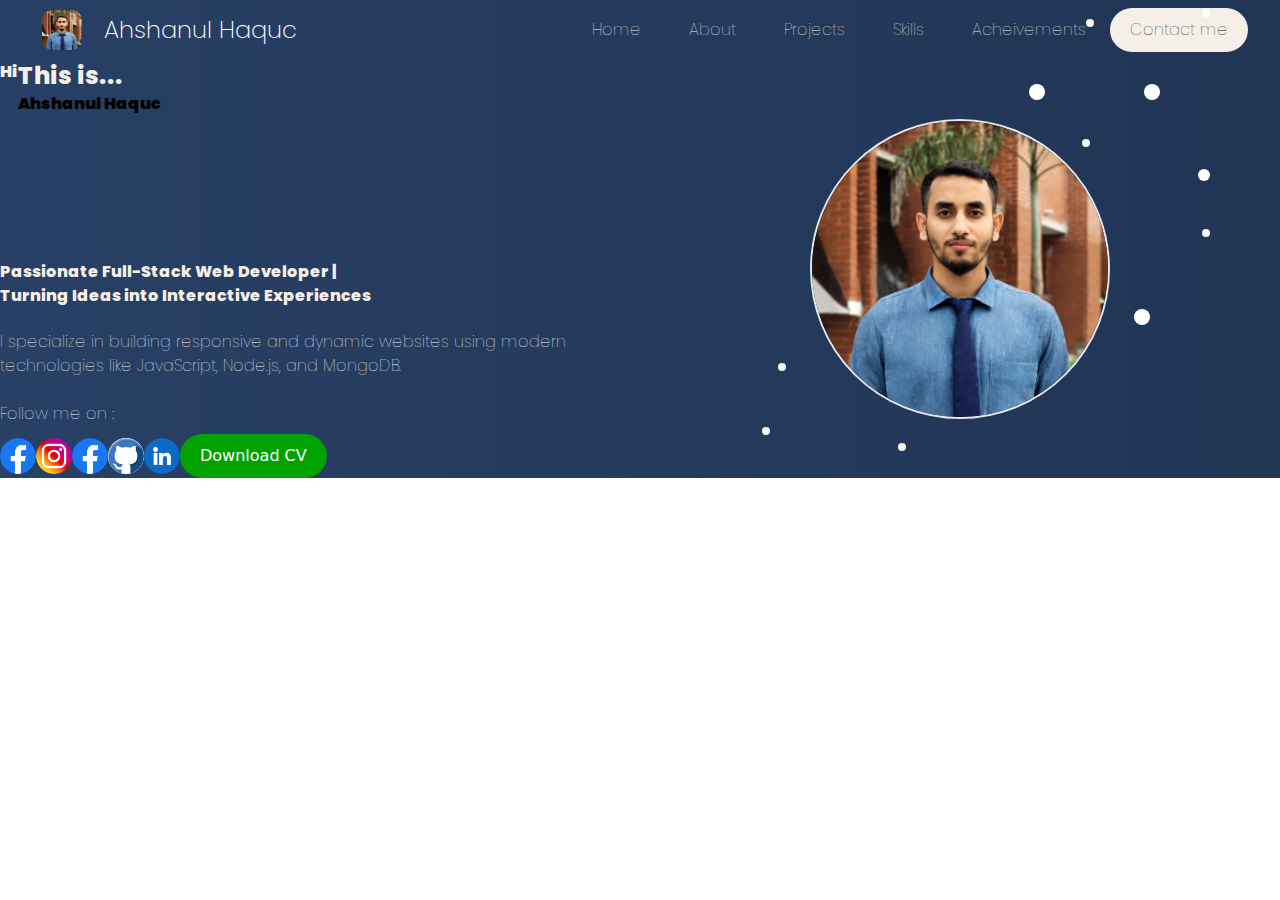
<file: mainPage.html>
<!DOCTYPE html>
<html lang="en">
  <head>
    <meta charset="UTF-8" />
    <meta name="viewport" content="width=device-width, initial-scale=1.0" />
    <title>Ahshanul Haquc</title>
    <link rel="icon" type="image/png" href="Title Pic.png" />
    <link href="/output.css" rel="stylesheet" />
    <link rel="stylesheet" href="/mainPage.css" />
    <!-- google font  -->
    <link
      href="https://fonts.googleapis.com/css2?family=Poppins:wght@400;600&display=swap"
      rel="stylesheet"
    />
  </head>
  <body>
    <div
      class="h-[100vh] w-[100vw] flex flex-col bg-gradient-to-r from-[#284065] to-[#213555]"
    >
      <div class="h-[70px] w-full center">
        <div class="h-[60px] w-[95%] bg-[#213A59] rounded-3xl flex">
          <div class="h-full w-1/4 flex">
            <div class="h-full w-[60px] overflow-hidden center">
              <img
                class="h-[40px] w-[40px] rounded-[10px]"
                src="/MyImage.jpg"
                alt=""
              />
            </div>
            <div
              class="h-full w-fit center ml-3 text-white text-2xl poppins-extralight"
            >
              Ahshanul Haquc
            </div>
          </div>
          <div
            class="h-full text-[#F5EFE7] w-3/4 flex justify-end items-center poppins-thin"
          >
            <div class="h-full w-fit px-6 center linkHover">Home</div>
            <div class="h-full w-fit px-6 center linkHover">About</div>
            <div class="h-full w-fit px-6 center linkHover">Projects</div>
            <div class="h-full w-fit px-6 center linkHover">Skills</div>
            <div class="h-full w-fit px-6 center linkHover">Acheivements</div>
            <div class="buttons poppins-thin">Contact me</div>
            <!-- etate education dewa jete pare -->
          </div>
        </div>
      </div>
      <div class="grow-[1] w-full">
        <div class="h-full w-full flex justify-center items-center">
          <!-- name part -->
          <div class="h-full w-1/2 flex flex-col justify-center">
            <!-- name text part -->
            <div class="w-full flex flex-col items-center">
              <div
                class="w-full h-3/4 pl-10 flex flex-col items-end justify-end"
              >
                <!-- <div class="w-full h-[200px] bg-gray-500 flex"> -->
                <div class="w-full h-[200px] relative flex">
                  <div
                    class="h-full w-[180px] text-[#F5EFE7] text-[150px] poppins-black relative bottom-0 left-0"
                  >
                    Hi
                  </div>
                  <div class="h-full grow pt-[77px]">
                    <div
                      class="w-full h-fit poppins-extrabold text-2xl text-[#F5EFE7]"
                    >
                      This is...
                    </div>
                    <div
                      class="w-full h-fit poppins-black text-[50px] text-red-500"
                    >
                      Ahshanul Haquc
                    </div>
                  </div>
                </div>
                <div
                  class="w-full h-[50px] mb-5 poppins-extrabold text-3xl text-[#F5EFE7]"
                >
                  Passionate Full-Stack Web Developer |<br />Turning Ideas into
                  Interactive Experiences
                </div>
              </div>
              <div
                class="w-full h-1/4 pl-10 pt-12 poppins-thin text-white flex items-center"
              >
                I specialize in building responsive and dynamic websites using
                modern technologies like JavaScript, Node.js, and MongoDB.
              </div>
            </div>
            <!-- Follow icons -->
            <div class="h-1/5 w-full pl-10 pt-6">
              <div class="poppins-thin text-white">Follow me on :</div>
              <div class="mt-2 w-full h-11 flex gap-4 items-center">
                <div class="animateImage">
                  <img
                    class="h-9 w-9 rounded-full hoverScale"
                    src="\Social Medio Picture\facebook.png"
                    alt=""
                  />
                </div>
                <div class="animateImage">
                  <img
                    class="h-9 w-9 rounded-full hoverScale"
                    src="\Social Medio Picture\instagram.png"
                    alt=""
                  />
                </div>
                <div class="animateImage">
                  <img
                    class="h-9 w-9 rounded-full hoverScale"
                    src="\Social Medio Picture\facebook.png"
                    alt=""
                  />
                </div>
                <div
                  class="h-9 w-9 bg-white overflow-hidden rounded-full animateImage"
                >
                  <img
                    class="h-9 w-9 rounded-full hoverScale"
                    src="\Social Medio Picture\github.png"
                    alt=""
                  />
                </div>
                <div class="animateImage">
                  <img
                    class="h-9 w-9 rounded-full hoverScale"
                    src="\Social Medio Picture\linkedin.png"
                    alt=""
                  />
                </div>
                <div
                  class="buttons hoverScale"
                  style="background-color: #00a300; color: white"
                >
                  Download CV
                </div>
              </div>
            </div>
          </div>
          <!-- picture part  -->
          <div class="h-full w-1/2 center">
            <div class="relative">
              <div>
                <img
                  class="h-[300px] w-[300px] rounded-full border-[2px]"
                  src="/MyImage.jpg"
                  alt=""
                />
              </div>
              <div
                class="dot h-2 w-2 rounded-full bg-white absolute top-5 right-5"
              ></div>
              <div
                class="dot h-2 w-2 rounded-full bg-white absolute top-[-100px] right-4"
              ></div>
              <div
                class="dot h-2 w-2 rounded-full bg-white absolute top-[-110px] right-[-100px]"
              ></div>
              <div
                class="dot h-2 w-2 rounded-full bg-white absolute top-[110px] right-[-100px]"
              ></div>
              <div
                class="dot h-3 w-3 rounded-full bg-white absolute top-[50px] right-[-100px]"
              ></div>
              <div
                class="dot h-4 w-4 rounded-full bg-white absolute top-[-35px] right-[65px]"
              ></div>
              <div
                class="dot h-4 w-4 rounded-full bg-white absolute top-[-35px] right-[-50px]"
              ></div>
              <div
                class="dot h-4 w-4 rounded-full bg-white absolute top-[190px] right-[-40px]"
              ></div>

              <div
                class="dot h-2 w-2 rounded-full bg-white absolute bottom-12 left-[-2rem]"
              ></div>
              <div
                class="dot h-2 w-2 rounded-full bg-white absolute bottom-[-2rem] left-[5.5rem]"
              ></div>
              <div
                class="dot h-4 w-4 rounded-full bg-white absolute bottom-[-5rem] left-[19rem]"
              ></div>
              <div
                class="dot h-2 w-2 rounded-full bg-white absolute bottom-[-1rem] left-[-3rem]"
              ></div>
            </div>
          </div>
        </div>
      </div>
    </div>
  </body>
</html>
</file>
<file: output.css>
*, ::before, ::after {
  --tw-border-spacing-x: 0;
  --tw-border-spacing-y: 0;
  --tw-translate-x: 0;
  --tw-translate-y: 0;
  --tw-rotate: 0;
  --tw-skew-x: 0;
  --tw-skew-y: 0;
  --tw-scale-x: 1;
  --tw-scale-y: 1;
  --tw-pan-x:  ;
  --tw-pan-y:  ;
  --tw-pinch-zoom:  ;
  --tw-scroll-snap-strictness: proximity;
  --tw-gradient-from-position:  ;
  --tw-gradient-via-position:  ;
  --tw-gradient-to-position:  ;
  --tw-ordinal:  ;
  --tw-slashed-zero:  ;
  --tw-numeric-figure:  ;
  --tw-numeric-spacing:  ;
  --tw-numeric-fraction:  ;
  --tw-ring-inset:  ;
  --tw-ring-offset-width: 0px;
  --tw-ring-offset-color: #fff;
  --tw-ring-color: rgb(59 130 246 / 0.5);
  --tw-ring-offset-shadow: 0 0 #0000;
  --tw-ring-shadow: 0 0 #0000;
  --tw-shadow: 0 0 #0000;
  --tw-shadow-colored: 0 0 #0000;
  --tw-blur:  ;
  --tw-brightness:  ;
  --tw-contrast:  ;
  --tw-grayscale:  ;
  --tw-hue-rotate:  ;
  --tw-invert:  ;
  --tw-saturate:  ;
  --tw-sepia:  ;
  --tw-drop-shadow:  ;
  --tw-backdrop-blur:  ;
  --tw-backdrop-brightness:  ;
  --tw-backdrop-contrast:  ;
  --tw-backdrop-grayscale:  ;
  --tw-backdrop-hue-rotate:  ;
  --tw-backdrop-invert:  ;
  --tw-backdrop-opacity:  ;
  --tw-backdrop-saturate:  ;
  --tw-backdrop-sepia:  ;
  --tw-contain-size:  ;
  --tw-contain-layout:  ;
  --tw-contain-paint:  ;
  --tw-contain-style:  ;
}

::backdrop {
  --tw-border-spacing-x: 0;
  --tw-border-spacing-y: 0;
  --tw-translate-x: 0;
  --tw-translate-y: 0;
  --tw-rotate: 0;
  --tw-skew-x: 0;
  --tw-skew-y: 0;
  --tw-scale-x: 1;
  --tw-scale-y: 1;
  --tw-pan-x:  ;
  --tw-pan-y:  ;
  --tw-pinch-zoom:  ;
  --tw-scroll-snap-strictness: proximity;
  --tw-gradient-from-position:  ;
  --tw-gradient-via-position:  ;
  --tw-gradient-to-position:  ;
  --tw-ordinal:  ;
  --tw-slashed-zero:  ;
  --tw-numeric-figure:  ;
  --tw-numeric-spacing:  ;
  --tw-numeric-fraction:  ;
  --tw-ring-inset:  ;
  --tw-ring-offset-width: 0px;
  --tw-ring-offset-color: #fff;
  --tw-ring-color: rgb(59 130 246 / 0.5);
  --tw-ring-offset-shadow: 0 0 #0000;
  --tw-ring-shadow: 0 0 #0000;
  --tw-shadow: 0 0 #0000;
  --tw-shadow-colored: 0 0 #0000;
  --tw-blur:  ;
  --tw-brightness:  ;
  --tw-contrast:  ;
  --tw-grayscale:  ;
  --tw-hue-rotate:  ;
  --tw-invert:  ;
  --tw-saturate:  ;
  --tw-sepia:  ;
  --tw-drop-shadow:  ;
  --tw-backdrop-blur:  ;
  --tw-backdrop-brightness:  ;
  --tw-backdrop-contrast:  ;
  --tw-backdrop-grayscale:  ;
  --tw-backdrop-hue-rotate:  ;
  --tw-backdrop-invert:  ;
  --tw-backdrop-opacity:  ;
  --tw-backdrop-saturate:  ;
  --tw-backdrop-sepia:  ;
  --tw-contain-size:  ;
  --tw-contain-layout:  ;
  --tw-contain-paint:  ;
  --tw-contain-style:  ;
}

/*
! tailwindcss v3.4.17 | MIT License | https://tailwindcss.com
*/

/*
1. Prevent padding and border from affecting element width. (https://github.com/mozdevs/cssremedy/issues/4)
2. Allow adding a border to an element by just adding a border-width. (https://github.com/tailwindcss/tailwindcss/pull/116)
*/

*,
::before,
::after {
  box-sizing: border-box;
  /* 1 */
  border-width: 0;
  /* 2 */
  border-style: solid;
  /* 2 */
  border-color: #e5e7eb;
  /* 2 */
}

::before,
::after {
  --tw-content: '';
}

/*
1. Use a consistent sensible line-height in all browsers.
2. Prevent adjustments of font size after orientation changes in iOS.
3. Use a more readable tab size.
4. Use the user's configured `sans` font-family by default.
5. Use the user's configured `sans` font-feature-settings by default.
6. Use the user's configured `sans` font-variation-settings by default.
7. Disable tap highlights on iOS
*/

html,
:host {
  line-height: 1.5;
  /* 1 */
  -webkit-text-size-adjust: 100%;
  /* 2 */
  -moz-tab-size: 4;
  /* 3 */
  -o-tab-size: 4;
     tab-size: 4;
  /* 3 */
  font-family: ui-sans-serif, system-ui, sans-serif, "Apple Color Emoji", "Segoe UI Emoji", "Segoe UI Symbol", "Noto Color Emoji";
  /* 4 */
  font-feature-settings: normal;
  /* 5 */
  font-variation-settings: normal;
  /* 6 */
  -webkit-tap-highlight-color: transparent;
  /* 7 */
}

/*
1. Remove the margin in all browsers.
2. Inherit line-height from `html` so users can set them as a class directly on the `html` element.
*/

body {
  margin: 0;
  /* 1 */
  line-height: inherit;
  /* 2 */
}

/*
1. Add the correct height in Firefox.
2. Correct the inheritance of border color in Firefox. (https://bugzilla.mozilla.org/show_bug.cgi?id=190655)
3. Ensure horizontal rules are visible by default.
*/

hr {
  height: 0;
  /* 1 */
  color: inherit;
  /* 2 */
  border-top-width: 1px;
  /* 3 */
}

/*
Add the correct text decoration in Chrome, Edge, and Safari.
*/

abbr:where([title]) {
  -webkit-text-decoration: underline dotted;
          text-decoration: underline dotted;
}

/*
Remove the default font size and weight for headings.
*/

h1,
h2,
h3,
h4,
h5,
h6 {
  font-size: inherit;
  font-weight: inherit;
}

/*
Reset links to optimize for opt-in styling instead of opt-out.
*/

a {
  color: inherit;
  text-decoration: inherit;
}

/*
Add the correct font weight in Edge and Safari.
*/

b,
strong {
  font-weight: bolder;
}

/*
1. Use the user's configured `mono` font-family by default.
2. Use the user's configured `mono` font-feature-settings by default.
3. Use the user's configured `mono` font-variation-settings by default.
4. Correct the odd `em` font sizing in all browsers.
*/

code,
kbd,
samp,
pre {
  font-family: ui-monospace, SFMono-Regular, Menlo, Monaco, Consolas, "Liberation Mono", "Courier New", monospace;
  /* 1 */
  font-feature-settings: normal;
  /* 2 */
  font-variation-settings: normal;
  /* 3 */
  font-size: 1em;
  /* 4 */
}

/*
Add the correct font size in all browsers.
*/

small {
  font-size: 80%;
}

/*
Prevent `sub` and `sup` elements from affecting the line height in all browsers.
*/

sub,
sup {
  font-size: 75%;
  line-height: 0;
  position: relative;
  vertical-align: baseline;
}

sub {
  bottom: -0.25em;
}

sup {
  top: -0.5em;
}

/*
1. Remove text indentation from table contents in Chrome and Safari. (https://bugs.chromium.org/p/chromium/issues/detail?id=999088, https://bugs.webkit.org/show_bug.cgi?id=201297)
2. Correct table border color inheritance in all Chrome and Safari. (https://bugs.chromium.org/p/chromium/issues/detail?id=935729, https://bugs.webkit.org/show_bug.cgi?id=195016)
3. Remove gaps between table borders by default.
*/

table {
  text-indent: 0;
  /* 1 */
  border-color: inherit;
  /* 2 */
  border-collapse: collapse;
  /* 3 */
}

/*
1. Change the font styles in all browsers.
2. Remove the margin in Firefox and Safari.
3. Remove default padding in all browsers.
*/

button,
input,
optgroup,
select,
textarea {
  font-family: inherit;
  /* 1 */
  font-feature-settings: inherit;
  /* 1 */
  font-variation-settings: inherit;
  /* 1 */
  font-size: 100%;
  /* 1 */
  font-weight: inherit;
  /* 1 */
  line-height: inherit;
  /* 1 */
  letter-spacing: inherit;
  /* 1 */
  color: inherit;
  /* 1 */
  margin: 0;
  /* 2 */
  padding: 0;
  /* 3 */
}

/*
Remove the inheritance of text transform in Edge and Firefox.
*/

button,
select {
  text-transform: none;
}

/*
1. Correct the inability to style clickable types in iOS and Safari.
2. Remove default button styles.
*/

button,
input:where([type='button']),
input:where([type='reset']),
input:where([type='submit']) {
  -webkit-appearance: button;
  /* 1 */
  background-color: transparent;
  /* 2 */
  background-image: none;
  /* 2 */
}

/*
Use the modern Firefox focus style for all focusable elements.
*/

:-moz-focusring {
  outline: auto;
}

/*
Remove the additional `:invalid` styles in Firefox. (https://github.com/mozilla/gecko-dev/blob/2f9eacd9d3d995c937b4251a5557d95d494c9be1/layout/style/res/forms.css#L728-L737)
*/

:-moz-ui-invalid {
  box-shadow: none;
}

/*
Add the correct vertical alignment in Chrome and Firefox.
*/

progress {
  vertical-align: baseline;
}

/*
Correct the cursor style of increment and decrement buttons in Safari.
*/

::-webkit-inner-spin-button,
::-webkit-outer-spin-button {
  height: auto;
}

/*
1. Correct the odd appearance in Chrome and Safari.
2. Correct the outline style in Safari.
*/

[type='search'] {
  -webkit-appearance: textfield;
  /* 1 */
  outline-offset: -2px;
  /* 2 */
}

/*
Remove the inner padding in Chrome and Safari on macOS.
*/

::-webkit-search-decoration {
  -webkit-appearance: none;
}

/*
1. Correct the inability to style clickable types in iOS and Safari.
2. Change font properties to `inherit` in Safari.
*/

::-webkit-file-upload-button {
  -webkit-appearance: button;
  /* 1 */
  font: inherit;
  /* 2 */
}

/*
Add the correct display in Chrome and Safari.
*/

summary {
  display: list-item;
}

/*
Removes the default spacing and border for appropriate elements.
*/

blockquote,
dl,
dd,
h1,
h2,
h3,
h4,
h5,
h6,
hr,
figure,
p,
pre {
  margin: 0;
}

fieldset {
  margin: 0;
  padding: 0;
}

legend {
  padding: 0;
}

ol,
ul,
menu {
  list-style: none;
  margin: 0;
  padding: 0;
}

/*
Reset default styling for dialogs.
*/

dialog {
  padding: 0;
}

/*
Prevent resizing textareas horizontally by default.
*/

textarea {
  resize: vertical;
}

/*
1. Reset the default placeholder opacity in Firefox. (https://github.com/tailwindlabs/tailwindcss/issues/3300)
2. Set the default placeholder color to the user's configured gray 400 color.
*/

input::-moz-placeholder, textarea::-moz-placeholder {
  opacity: 1;
  /* 1 */
  color: #9ca3af;
  /* 2 */
}

input::placeholder,
textarea::placeholder {
  opacity: 1;
  /* 1 */
  color: #9ca3af;
  /* 2 */
}

/*
Set the default cursor for buttons.
*/

button,
[role="button"] {
  cursor: pointer;
}

/*
Make sure disabled buttons don't get the pointer cursor.
*/

:disabled {
  cursor: default;
}

/*
1. Make replaced elements `display: block` by default. (https://github.com/mozdevs/cssremedy/issues/14)
2. Add `vertical-align: middle` to align replaced elements more sensibly by default. (https://github.com/jensimmons/cssremedy/issues/14#issuecomment-634934210)
   This can trigger a poorly considered lint error in some tools but is included by design.
*/

img,
svg,
video,
canvas,
audio,
iframe,
embed,
object {
  display: block;
  /* 1 */
  vertical-align: middle;
  /* 2 */
}

/*
Constrain images and videos to the parent width and preserve their intrinsic aspect ratio. (https://github.com/mozdevs/cssremedy/issues/14)
*/

img,
video {
  max-width: 100%;
  height: auto;
}

/* Make elements with the HTML hidden attribute stay hidden by default */

[hidden]:where(:not([hidden="until-found"])) {
  display: none;
}

.container {
  width: 100%;
}

@media (min-width: 640px) {
  .container {
    max-width: 640px;
  }
}

@media (min-width: 768px) {
  .container {
    max-width: 768px;
  }
}

@media (min-width: 1024px) {
  .container {
    max-width: 1024px;
  }
}

@media (min-width: 1280px) {
  .container {
    max-width: 1280px;
  }
}

@media (min-width: 1536px) {
  .container {
    max-width: 1536px;
  }
}

.pointer-events-none {
  pointer-events: none;
}

.fixed {
  position: fixed;
}

.absolute {
  position: absolute;
}

.relative {
  position: relative;
}

.bottom-0 {
  bottom: 0px;
}

.bottom-12 {
  bottom: 3rem;
}

.bottom-3 {
  bottom: 0.75rem;
}

.bottom-\[-1rem\] {
  bottom: -1rem;
}

.bottom-\[-2rem\] {
  bottom: -2rem;
}

.bottom-\[-5rem\] {
  bottom: -5rem;
}

.left-0 {
  left: 0px;
}

.left-\[-2rem\] {
  left: -2rem;
}

.left-\[-3rem\] {
  left: -3rem;
}

.left-\[-400px\] {
  left: -400px;
}

.left-\[19rem\] {
  left: 19rem;
}

.left-\[5\.5rem\] {
  left: 5.5rem;
}

.right-1 {
  right: 0.25rem;
}

.right-4 {
  right: 1rem;
}

.right-5 {
  right: 1.25rem;
}

.right-\[-100px\] {
  right: -100px;
}

.right-\[-40px\] {
  right: -40px;
}

.right-\[-50px\] {
  right: -50px;
}

.right-\[65px\] {
  right: 65px;
}

.top-0 {
  top: 0px;
}

.top-1 {
  top: 0.25rem;
}

.top-5 {
  top: 1.25rem;
}

.top-\[-100px\] {
  top: -100px;
}

.top-\[-110px\] {
  top: -110px;
}

.top-\[-35px\] {
  top: -35px;
}

.top-\[110px\] {
  top: 110px;
}

.top-\[190px\] {
  top: 190px;
}

.top-\[50px\] {
  top: 50px;
}

.z-10 {
  z-index: 10;
}

.z-20 {
  z-index: 20;
}

.z-40 {
  z-index: 40;
}

.z-50 {
  z-index: 50;
}

.m-3 {
  margin: 0.75rem;
}

.mx-3 {
  margin-left: 0.75rem;
  margin-right: 0.75rem;
}

.mx-auto {
  margin-left: auto;
  margin-right: auto;
}

.my-1 {
  margin-top: 0.25rem;
  margin-bottom: 0.25rem;
}

.my-3 {
  margin-top: 0.75rem;
  margin-bottom: 0.75rem;
}

.my-4 {
  margin-top: 1rem;
  margin-bottom: 1rem;
}

.mb-1 {
  margin-bottom: 0.25rem;
}

.mb-4 {
  margin-bottom: 1rem;
}

.mb-5 {
  margin-bottom: 1.25rem;
}

.mb-7 {
  margin-bottom: 1.75rem;
}

.mb-\[60px\] {
  margin-bottom: 60px;
}

.ml-1 {
  margin-left: 0.25rem;
}

.ml-3 {
  margin-left: 0.75rem;
}

.mr-2 {
  margin-right: 0.5rem;
}

.mr-3 {
  margin-right: 0.75rem;
}

.mr-4 {
  margin-right: 1rem;
}

.mr-\[6px\] {
  margin-right: 6px;
}

.mt-2 {
  margin-top: 0.5rem;
}

.mt-4 {
  margin-top: 1rem;
}

.mt-5 {
  margin-top: 1.25rem;
}

.mt-8 {
  margin-top: 2rem;
}

.mt-\[15vh\] {
  margin-top: 15vh;
}

.mt-\[80px\] {
  margin-top: 80px;
}

.mt-1 {
  margin-top: 0.25rem;
}

.flex {
  display: flex;
}

.hidden {
  display: none;
}

.h-1\/2 {
  height: 50%;
}

.h-1\/4 {
  height: 25%;
}

.h-1\/5 {
  height: 20%;
}

.h-1\/6 {
  height: 16.666667%;
}

.h-10 {
  height: 2.5rem;
}

.h-11 {
  height: 2.75rem;
}

.h-12 {
  height: 3rem;
}

.h-2 {
  height: 0.5rem;
}

.h-2\/6 {
  height: 33.333333%;
}

.h-3 {
  height: 0.75rem;
}

.h-3\/4 {
  height: 75%;
}

.h-4 {
  height: 1rem;
}

.h-4\/6 {
  height: 66.666667%;
}

.h-5\/6 {
  height: 83.333333%;
}

.h-7 {
  height: 1.75rem;
}

.h-9 {
  height: 2.25rem;
}

.h-\[100px\] {
  height: 100px;
}

.h-\[150px\] {
  height: 150px;
}

.h-\[200px\] {
  height: 200px;
}

.h-\[25\%\] {
  height: 25%;
}

.h-\[300px\] {
  height: 300px;
}

.h-\[400px\] {
  height: 400px;
}

.h-\[40px\] {
  height: 40px;
}

.h-\[50px\] {
  height: 50px;
}

.h-\[60px\] {
  height: 60px;
}

.h-\[80px\] {
  height: 80px;
}

.h-fit {
  height: -moz-fit-content;
  height: fit-content;
}

.h-full {
  height: 100%;
}

.h-screen {
  height: 100vh;
}

.max-h-fit {
  max-height: -moz-fit-content;
  max-height: fit-content;
}

.min-h-\[440px\] {
  min-height: 440px;
}

.min-h-fit {
  min-height: -moz-fit-content;
  min-height: fit-content;
}

.min-h-screen {
  min-height: 100vh;
}

.w-1\/2 {
  width: 50%;
}

.w-1\/3 {
  width: 33.333333%;
}

.w-1\/4 {
  width: 25%;
}

.w-12 {
  width: 3rem;
}

.w-2 {
  width: 0.5rem;
}

.w-2\/3 {
  width: 66.666667%;
}

.w-3 {
  width: 0.75rem;
}

.w-3\/4 {
  width: 75%;
}

.w-4 {
  width: 1rem;
}

.w-7 {
  width: 1.75rem;
}

.w-9 {
  width: 2.25rem;
}

.w-\[100\%\] {
  width: 100%;
}

.w-\[100vw\] {
  width: 100vw;
}

.w-\[150px\] {
  width: 150px;
}

.w-\[200px\] {
  width: 200px;
}

.w-\[300px\] {
  width: 300px;
}

.w-\[330px\] {
  width: 330px;
}

.w-\[365px\] {
  width: 365px;
}

.w-\[390px\] {
  width: 390px;
}

.w-\[40px\] {
  width: 40px;
}

.w-\[60px\] {
  width: 60px;
}

.w-\[700px\] {
  width: 700px;
}

.w-\[80px\] {
  width: 80px;
}

.w-\[95\%\] {
  width: 95%;
}

.w-fit {
  width: -moz-fit-content;
  width: fit-content;
}

.w-full {
  width: 100%;
}

.w-screen {
  width: 100vw;
}

.min-w-\[450px\] {
  min-width: 450px;
}

.flex-grow {
  flex-grow: 1;
}

.grow {
  flex-grow: 1;
}

.rotate-90 {
  --tw-rotate: 90deg;
  transform: translate(var(--tw-translate-x), var(--tw-translate-y)) rotate(var(--tw-rotate)) skewX(var(--tw-skew-x)) skewY(var(--tw-skew-y)) scaleX(var(--tw-scale-x)) scaleY(var(--tw-scale-y));
}

.rotate-\[270deg\] {
  --tw-rotate: 270deg;
  transform: translate(var(--tw-translate-x), var(--tw-translate-y)) rotate(var(--tw-rotate)) skewX(var(--tw-skew-x)) skewY(var(--tw-skew-y)) scaleX(var(--tw-scale-x)) scaleY(var(--tw-scale-y));
}

.scale-100 {
  --tw-scale-x: 1;
  --tw-scale-y: 1;
  transform: translate(var(--tw-translate-x), var(--tw-translate-y)) rotate(var(--tw-rotate)) skewX(var(--tw-skew-x)) skewY(var(--tw-skew-y)) scaleX(var(--tw-scale-x)) scaleY(var(--tw-scale-y));
}

.scale-75 {
  --tw-scale-x: .75;
  --tw-scale-y: .75;
  transform: translate(var(--tw-translate-x), var(--tw-translate-y)) rotate(var(--tw-rotate)) skewX(var(--tw-skew-x)) skewY(var(--tw-skew-y)) scaleX(var(--tw-scale-x)) scaleY(var(--tw-scale-y));
}

.scale-95 {
  --tw-scale-x: .95;
  --tw-scale-y: .95;
  transform: translate(var(--tw-translate-x), var(--tw-translate-y)) rotate(var(--tw-rotate)) skewX(var(--tw-skew-x)) skewY(var(--tw-skew-y)) scaleX(var(--tw-scale-x)) scaleY(var(--tw-scale-y));
}

.cursor-pointer {
  cursor: pointer;
}

.flex-col {
  flex-direction: column;
}

.flex-wrap {
  flex-wrap: wrap;
}

.items-start {
  align-items: flex-start;
}

.items-end {
  align-items: flex-end;
}

.items-center {
  align-items: center;
}

.justify-start {
  justify-content: flex-start;
}

.justify-end {
  justify-content: flex-end;
}

.justify-center {
  justify-content: center;
}

.justify-between {
  justify-content: space-between;
}

.gap-1 {
  gap: 0.25rem;
}

.gap-12 {
  gap: 3rem;
}

.gap-2 {
  gap: 0.5rem;
}

.gap-3 {
  gap: 0.75rem;
}

.gap-5 {
  gap: 1.25rem;
}

.gap-6 {
  gap: 1.5rem;
}

.gap-8 {
  gap: 2rem;
}

.gap-9 {
  gap: 2.25rem;
}

.overflow-hidden {
  overflow: hidden;
}

.overflow-x-hidden {
  overflow-x: hidden;
}

.overflow-y-scroll {
  overflow-y: scroll;
}

.rounded-2xl {
  border-radius: 1rem;
}

.rounded-3xl {
  border-radius: 1.5rem;
}

.rounded-\[10px\] {
  border-radius: 10px;
}

.rounded-\[40px\] {
  border-radius: 40px;
}

.rounded-full {
  border-radius: 9999px;
}

.rounded-lg {
  border-radius: 0.5rem;
}

.rounded-md {
  border-radius: 0.375rem;
}

.rounded-xl {
  border-radius: 0.75rem;
}

.rounded-bl-2xl {
  border-bottom-left-radius: 1rem;
}

.rounded-tl-2xl {
  border-top-left-radius: 1rem;
}

.border {
  border-width: 1px;
}

.border-\[2px\] {
  border-width: 2px;
}

.border-b {
  border-bottom-width: 1px;
}

.border-t {
  border-top-width: 1px;
}

.border-gray-500 {
  --tw-border-opacity: 1;
  border-color: rgb(107 114 128 / var(--tw-border-opacity, 1));
}

.border-green-500 {
  --tw-border-opacity: 1;
  border-color: rgb(34 197 94 / var(--tw-border-opacity, 1));
}

.border-white {
  --tw-border-opacity: 1;
  border-color: rgb(255 255 255 / var(--tw-border-opacity, 1));
}

.bg-\[\#00000071\] {
  background-color: #00000071;
}

.bg-\[\#00A300\] {
  --tw-bg-opacity: 1;
  background-color: rgb(0 163 0 / var(--tw-bg-opacity, 1));
}

.bg-\[\#112749\] {
  --tw-bg-opacity: 1;
  background-color: rgb(17 39 73 / var(--tw-bg-opacity, 1));
}

.bg-\[\#213555\] {
  --tw-bg-opacity: 1;
  background-color: rgb(33 53 85 / var(--tw-bg-opacity, 1));
}

.bg-\[\#21dd1e\] {
  --tw-bg-opacity: 1;
  background-color: rgb(33 221 30 / var(--tw-bg-opacity, 1));
}

.bg-\[\#EDFF00\] {
  --tw-bg-opacity: 1;
  background-color: rgb(237 255 0 / var(--tw-bg-opacity, 1));
}

.bg-\[\#f9eee114\] {
  background-color: #f9eee114;
}

.bg-gray-500 {
  --tw-bg-opacity: 1;
  background-color: rgb(107 114 128 / var(--tw-bg-opacity, 1));
}

.bg-gray-900 {
  --tw-bg-opacity: 1;
  background-color: rgb(17 24 39 / var(--tw-bg-opacity, 1));
}

.bg-green-600 {
  --tw-bg-opacity: 1;
  background-color: rgb(22 163 74 / var(--tw-bg-opacity, 1));
}

.bg-white {
  --tw-bg-opacity: 1;
  background-color: rgb(255 255 255 / var(--tw-bg-opacity, 1));
}

.bg-yellow-500 {
  --tw-bg-opacity: 1;
  background-color: rgb(234 179 8 / var(--tw-bg-opacity, 1));
}

.bg-gradient-to-r {
  background-image: linear-gradient(to right, var(--tw-gradient-stops));
}

.bg-none {
  background-image: none;
}

.from-\[\#284065\] {
  --tw-gradient-from: #284065 var(--tw-gradient-from-position);
  --tw-gradient-to: rgb(40 64 101 / 0) var(--tw-gradient-to-position);
  --tw-gradient-stops: var(--tw-gradient-from), var(--tw-gradient-to);
}

.to-\[\#213555\] {
  --tw-gradient-to: #213555 var(--tw-gradient-to-position);
}

.object-contain {
  -o-object-fit: contain;
     object-fit: contain;
}

.object-cover {
  -o-object-fit: cover;
     object-fit: cover;
}

.p-2 {
  padding: 0.5rem;
}

.p-3 {
  padding: 0.75rem;
}

.p-5 {
  padding: 1.25rem;
}

.p-6 {
  padding: 1.5rem;
}

.px-3 {
  padding-left: 0.75rem;
  padding-right: 0.75rem;
}

.px-4 {
  padding-left: 1rem;
  padding-right: 1rem;
}

.px-6 {
  padding-left: 1.5rem;
  padding-right: 1.5rem;
}

.py-2 {
  padding-top: 0.5rem;
  padding-bottom: 0.5rem;
}

.py-3 {
  padding-top: 0.75rem;
  padding-bottom: 0.75rem;
}

.py-6 {
  padding-top: 1.5rem;
  padding-bottom: 1.5rem;
}

.pb-8 {
  padding-bottom: 2rem;
}

.pl-3 {
  padding-left: 0.75rem;
}

.pr-3 {
  padding-right: 0.75rem;
}

.pt-1 {
  padding-top: 0.25rem;
}

.pt-10 {
  padding-top: 2.5rem;
}

.pt-6 {
  padding-top: 1.5rem;
}

.pt-\[80px\] {
  padding-top: 80px;
}

.pt-\[5vh\] {
  padding-top: 5vh;
}

.pt-\[10vh\] {
  padding-top: 10vh;
}

.text-center {
  text-align: center;
}

.text-2xl {
  font-size: 1.5rem;
  line-height: 2rem;
}

.text-4xl {
  font-size: 2.25rem;
  line-height: 2.5rem;
}

.text-5xl {
  font-size: 3rem;
  line-height: 1;
}

.text-\[10px\] {
  font-size: 10px;
}

.text-\[11px\] {
  font-size: 11px;
}

.text-\[12px\] {
  font-size: 12px;
}

.text-\[70px\] {
  font-size: 70px;
}

.text-\[8px\] {
  font-size: 8px;
}

.text-lg {
  font-size: 1.125rem;
  line-height: 1.75rem;
}

.text-sm {
  font-size: 0.875rem;
  line-height: 1.25rem;
}

.text-xl {
  font-size: 1.25rem;
  line-height: 1.75rem;
}

.font-semibold {
  font-weight: 600;
}

.text-\[\#213555\] {
  --tw-text-opacity: 1;
  color: rgb(33 53 85 / var(--tw-text-opacity, 1));
}

.text-\[\#EDFF00\] {
  --tw-text-opacity: 1;
  color: rgb(237 255 0 / var(--tw-text-opacity, 1));
}

.text-\[\#F5EFE7\] {
  --tw-text-opacity: 1;
  color: rgb(245 239 231 / var(--tw-text-opacity, 1));
}

.text-\[\#edff00\] {
  --tw-text-opacity: 1;
  color: rgb(237 255 0 / var(--tw-text-opacity, 1));
}

.text-\[\#fb7500\] {
  --tw-text-opacity: 1;
  color: rgb(251 117 0 / var(--tw-text-opacity, 1));
}

.text-black {
  --tw-text-opacity: 1;
  color: rgb(0 0 0 / var(--tw-text-opacity, 1));
}

.text-gray-300 {
  --tw-text-opacity: 1;
  color: rgb(209 213 219 / var(--tw-text-opacity, 1));
}

.text-gray-400 {
  --tw-text-opacity: 1;
  color: rgb(156 163 175 / var(--tw-text-opacity, 1));
}

.text-gray-500 {
  --tw-text-opacity: 1;
  color: rgb(107 114 128 / var(--tw-text-opacity, 1));
}

.text-gray-800 {
  --tw-text-opacity: 1;
  color: rgb(31 41 55 / var(--tw-text-opacity, 1));
}

.text-white {
  --tw-text-opacity: 1;
  color: rgb(255 255 255 / var(--tw-text-opacity, 1));
}

.opacity-0 {
  opacity: 0;
}

.opacity-100 {
  opacity: 1;
}

.shadow-lg {
  --tw-shadow: 0 10px 15px -3px rgb(0 0 0 / 0.1), 0 4px 6px -4px rgb(0 0 0 / 0.1);
  --tw-shadow-colored: 0 10px 15px -3px var(--tw-shadow-color), 0 4px 6px -4px var(--tw-shadow-color);
  box-shadow: var(--tw-ring-offset-shadow, 0 0 #0000), var(--tw-ring-shadow, 0 0 #0000), var(--tw-shadow);
}

.transition {
  transition-property: color, background-color, border-color, text-decoration-color, fill, stroke, opacity, box-shadow, transform, filter, -webkit-backdrop-filter;
  transition-property: color, background-color, border-color, text-decoration-color, fill, stroke, opacity, box-shadow, transform, filter, backdrop-filter;
  transition-property: color, background-color, border-color, text-decoration-color, fill, stroke, opacity, box-shadow, transform, filter, backdrop-filter, -webkit-backdrop-filter;
  transition-timing-function: cubic-bezier(0.4, 0, 0.2, 1);
  transition-duration: 150ms;
}

.duration-200 {
  transition-duration: 200ms;
}

.duration-300 {
  transition-duration: 300ms;
}

.duration-500 {
  transition-duration: 500ms;
}

.ease-out {
  transition-timing-function: cubic-bezier(0, 0, 0.2, 1);
}

/* ------common style------------- */

.center {
  display: flex;
  justify-content: center;
  align-items: center;
}

.hoverScale {
}

.hoverScale:hover {
  transform: scale(1.1);
  cursor: pointer;
}

/* ------------nav bar----------- */

.linkHover {
  position: relative;
  transition: all 0.3s ease-out;
  color: #f5efe7;
  cursor: pointer;
}

.linkHover::after {
  content: "";
  position: absolute;
  bottom: 0;
  left: 0;
  width: 100%;
  /* Start with no width */
  height: 2px;
  /* The desired border height */
  background-color: #f5efe7;
  /* Border color */
  transition: width 0.3s ease-out;
  /* Smooth transition for width */
}

/* .linkHover:hover {
  cursor: pointer;
  color: #f5efe7;
}

.linkHover:hover::after {
  width: 100%; /* Expands the border to full width on hover 
} 
*/

/* ------------------- */

/* common styles  */

.box {
  height: 85px;
  width: -moz-fit-content;
  width: fit-content;
  padding-left: 20px;
  padding-right: 20px;
  display: flex;
  flex-direction: column;
  justify-content: center;
  border: 1px solid #edff00;
  border-radius: 20px;
  transition: transform 0.5s ease-out;
}

.box:hover {
  transform: translateY(-10px);
  cursor: default;
}

.buttons {
  height: 44px;
  padding: 0px 20px;
  background-color: #f5efe7;
  color: black;
  border-radius: 25px;
  display: flex;
  justify-content: center;
  align-items: center;
  transition: all 0.2s ease-out;
}

.buttons:hover {
  background-color: rgb(0, 163, 0);
  color: white;
  cursor: pointer;
}

/* ----------end-------- */

.animateImage {
  animation: ImageAnimation 2s ease-in-out infinite alternate;
}

@keyframes ImageAnimation {
  0% {
    transform: rotate(20deg);
  }

  100% {
    transform: rotate(-20deg);
  }
}

/* -----------start--------- */

/* this is for home page color wave  */

.dot {
  background-color: white;
  animation: waveColor 2s ease-in-out infinite alternate;
}

/* Wave-like color animation */

@keyframes waveColor {
  0% {
    background-color: rgb(251, 255, 0);
  }

  50% {
    background-color: #ff0000;
    /* Bright green */
  }

  100% {
    background-color: #ffd3d3;
  }
}

/* Staggering the animations with delays */

.dot:nth-child(1) {
  animation-delay: 0s;
}

.dot:nth-child(2) {
  animation-delay: 0.2s;
}

.dot:nth-child(3) {
  animation-delay: 0.4s;
}

.dot:nth-child(4) {
  animation-delay: 0.6s;
}

.dot:nth-child(5) {
  animation-delay: 0.8s;
}

.dot:nth-child(6) {
  animation-delay: 1s;
}

.dot:nth-child(7) {
  animation-delay: 1.2s;
}

.dot:nth-child(8) {
  animation-delay: 1.4s;
}

.dot:nth-child(9) {
  animation-delay: 1.6s;
}

.dot:nth-child(10) {
  animation-delay: 1.8s;
}

.dot:nth-child(11) {
  animation-delay: 2s;
}

.dot:nth-child(12) {
  animation-delay: 2.2s;
}

/* ---------end-------- */

/* google font  */

.poppins-thin {
  font-family: "Poppins", serif;
  font-weight: 100;
  font-style: normal;
}

.poppins-extralight {
  font-family: "Poppins", serif;
  font-weight: 200;
  font-style: normal;
}

.poppins-light {
  font-family: "Poppins", serif;
  font-weight: 300;
  font-style: normal;
}

.poppins-regular {
  font-family: "Poppins", serif;
  font-weight: 400;
  font-style: normal;
}

.poppins-medium {
  font-family: "Poppins", serif;
  font-weight: 500;
  font-style: normal;
}

.poppins-semibold {
  font-family: "Poppins", serif;
  font-weight: 600;
  font-style: normal;
}

.poppins-bold {
  font-family: "Poppins", serif;
  font-weight: 700;
  font-style: normal;
}

.poppins-extrabold {
  font-family: "Poppins", serif;
  font-weight: 800;
  font-style: normal;
}

.poppins-black {
  font-family: "Poppins", serif;
  font-weight: 900;
  font-style: normal;
}

/* ---------acheivement------- */

.acheivementSmallBox {
  width: 92%;
  height: 360px;
  padding: 20px;
  border-radius: 30px;
  background: linear-gradient(90deg, #112749, #05090f);
  border-top: 1px solid #fb7500;
  border-bottom: 1px solid #fb7500;
  /* background-color: #112749; */
  overflow: hidden;
  position: relative;
}

.acheivementSmallBox::before {
  content: "";
  height: 100%;
  width: 0%;
  position: absolute;
  top: 0%;
  left: 0%;
  background-color: #112749;
  /* background: linear-gradient(90deg, #112749, #05090f); */
  transition: all 0.8s ease-out;
  z-index: 1;
}

.acheivementSmallBox:hover::before {
  width: 100%;
  border-top: 1px solid #fbf700;
  border-bottom: 1px solid #fb7500;
  border-radius: 30px;
}

/* ------------about------------ */

/* Add this in <style> or your CSS file if needed */

.show-popup {
  opacity: 1 !important;
  transform: scale(1) !important;
  pointer-events: auto !important;
}

.hide-popup {
  opacity: 0 !important;
  transform: scale(0.95) !important;
  pointer-events: none !important;
}

/* -----------projects---------- */

.projectSmallBox {
  width: 600px;
  height: 250px;
  border-radius: 30px;
  background-color: #112749;
  border: 1px solid #fb7500;
  overflow: hidden;
  position: relative;
}

.projectSmallBox::before {
  content: "";
  width: 605px;
  height: 285px;
  position: absolute;
  top: 0px;
  right: -0px;
  /* z-index: -1; */
}

/* .projectSmallBox:nth-child(1) {
  background: linear-gradient(180deg, #fb0049, #d7003d);
}
.projectSmallBox:nth-child(2) {
  background: linear-gradient(180deg, #e8d5ff, #c8aee7);
}
.projectSmallBox:nth-child(3) {
  background: linear-gradient(180deg, #e8d5ff, #c8aee7);
}
.projectSmallBox:nth-child(4) {
  background: linear-gradient(180deg, #fb7500, #c75d00);
} */

.button2 {
  width: 45px;
  height: 45px;
  /* border: 1px solid #213555; */
  border-radius: 100%;
  color: white;
  background-color: #060606;
  transition: all 0.3s ease;
}

.button2:hover {
  transform: scale(1.1);
  cursor: pointer;
  box-shadow: 0px 0px 5px white;
}

/* --------skills---------- */

.motionBox {
  height: 170px;
  min-width: 135px;
  background-color: #213555;
  border-radius: 20px;
  border: 1px solid white;
  box-shadow: 0px 0px 6px white;
  display: flex;
  flex-direction: column;
  justify-content: space-around;
  align-items: center;
  position: absolute;
  right: -15%;
  /* animation: motionAllBoxsRightToLeft 28s linear infinite; */
  animation: motionAllBoxsRightToLeft 28s linear infinite,
    upDownMoveMotion 3s linear infinite alternate;
}

@keyframes motionAllBoxsRightToLeft {
  0% {
    right: -10%;
  }

  100% {
    right: 100%;
  }
}

@keyframes upDownMoveMotion {
  0% {
    transform: translateY(50px);
  }

  100% {
    transform: translateY(-50px);
  }
}

.motionBox:nth-child(1) {
  animation-delay: 0s;
}

.motionBox:nth-child(2) {
  animation-delay: 4s;
}

.motionBox:nth-child(3) {
  animation-delay: 8s;
}

.motionBox:nth-child(4) {
  animation-delay: 12s;
}

.motionBox:nth-child(5) {
  animation-delay: 16s;
}

.motionBox:nth-child(6) {
  animation-delay: 20s;
}

.motionBox:nth-child(7) {
  animation-delay: 24s;
}

.motionBox:nth-child(8) {
  animation-delay: 24s;
}

.motionBox:nth-child(9) {
  animation-delay: 28s;
}

.skillMainBox {
  height: 470px;
  width: 375px;
  background-color: #fffce7;
  border-radius: 20px;
  position: relative;
  overflow: hidden;
}

.skillSmallBox {
  height: 100%;
  /* h-[75%] */
  width: 100%;
  font-family: "Poppins", sans-serif;
  /* poppins-bold */
  font-weight: bold;
  /* Equivalent to bold text */
  color: #213555;
  /* text-[#213555] */
  background-color: #ffec58;
  /* bg-[#FFEC58] */
  font-size: 1.5rem;
  /* text-2xl (2xl = 1.5rem) */
  border-top-left-radius: 40px;
  /* rounded-tl-[40px] */
  border-top-right-radius: 40px;
  /* rounded-tr-[40px] */
  padding-left: 1.5rem;
  /* pl-6 (6 = 1.5rem) */
  padding-top: 2rem;
  /* pt-8 (8 = 2rem) */
  display: flex;
  /* flex */
  flex-direction: column;
  /* flex-col */
  gap: 0.75rem;
  /* gap-3 (3 = 0.75rem) */
  transition: all 0.5s ease-in-out 0.3s;
  position: absolute;
  top: 25%;
  left: 0%;
}

.upWhenHover {
  border-radius: 20px;
  position: absolute;
  top: 0%;
  height: 100%;
  width: 100%;
}

.hover\:cursor-pointer:hover {
  cursor: pointer;
}

.hover\:bg-white:hover {
  --tw-bg-opacity: 1;
  background-color: rgb(255 255 255 / var(--tw-bg-opacity, 1));
}

.hover\:text-blue-400:hover {
  --tw-text-opacity: 1;
  color: rgb(96 165 250 / var(--tw-text-opacity, 1));
}

.hover\:text-green-400:hover {
  --tw-text-opacity: 1;
  color: rgb(74 222 128 / var(--tw-text-opacity, 1));
}

.hover\:text-red-500:hover {
  --tw-text-opacity: 1;
  color: rgb(239 68 68 / var(--tw-text-opacity, 1));
}

.hover\:shadow-lg:hover {
  --tw-shadow: 0 10px 15px -3px rgb(0 0 0 / 0.1), 0 4px 6px -4px rgb(0 0 0 / 0.1);
  --tw-shadow-colored: 0 10px 15px -3px var(--tw-shadow-color), 0 4px 6px -4px var(--tw-shadow-color);
  box-shadow: var(--tw-ring-offset-shadow, 0 0 #0000), var(--tw-ring-shadow, 0 0 #0000), var(--tw-shadow);
}

@media (min-width: 640px) {
  .sm\:hidden {
    display: none;
  }
}

@media (min-width: 768px) {
  .md\:mx-0 {
    margin-left: 0px;
    margin-right: 0px;
  }

  .md\:mb-5 {
    margin-bottom: 1.25rem;
  }

  .md\:mr-0 {
    margin-right: 0px;
  }

  .md\:mt-0 {
    margin-top: 0px;
  }

  .md\:mt-\[15vh\] {
    margin-top: 15vh;
  }

  .md\:mt-\[5\.5rem\] {
    margin-top: 5.5rem;
  }

  .md\:flex {
    display: flex;
  }

  .md\:hidden {
    display: none;
  }

  .md\:h-\[300px\] {
    height: 300px;
  }

  .md\:h-\[415px\] {
    height: 415px;
  }

  .md\:h-\[500px\] {
    height: 500px;
  }

  .md\:h-full {
    height: 100%;
  }

  .md\:h-screen {
    height: 100vh;
  }

  .md\:max-h-fit {
    max-height: -moz-fit-content;
    max-height: fit-content;
  }

  .md\:min-h-\[100vh\] {
    min-height: 100vh;
  }

  .md\:w-1\/2 {
    width: 50%;
  }

  .md\:w-1\/4 {
    width: 25%;
  }

  .md\:w-\[180px\] {
    width: 180px;
  }

  .md\:w-\[300px\] {
    width: 300px;
  }

  .md\:w-\[500px\] {
    width: 500px;
  }

  .md\:w-\[600px\] {
    width: 600px;
  }

  .md\:w-\[700px\] {
    width: 700px;
  }

  .md\:w-fit {
    width: -moz-fit-content;
    width: fit-content;
  }

  .md\:w-full {
    width: 100%;
  }

  .md\:w-screen {
    width: 100vw;
  }

  .md\:flex-row {
    flex-direction: row;
  }

  .md\:gap-3 {
    gap: 0.75rem;
  }

  .md\:gap-4 {
    gap: 1rem;
  }

  .md\:gap-5 {
    gap: 1.25rem;
  }

  .md\:gap-8 {
    gap: 2rem;
  }

  .md\:bg-\[\#112749\] {
    --tw-bg-opacity: 1;
    background-color: rgb(17 39 73 / var(--tw-bg-opacity, 1));
  }

  .md\:p-12 {
    padding: 3rem;
  }

  .md\:px-0 {
    padding-left: 0px;
    padding-right: 0px;
  }

  .md\:pb-0 {
    padding-bottom: 0px;
  }

  .md\:pl-10 {
    padding-left: 2.5rem;
  }

  .md\:pr-\[60px\] {
    padding-right: 60px;
  }

  .md\:pt-12 {
    padding-top: 3rem;
  }

  .md\:pt-6 {
    padding-top: 1.5rem;
  }

  .md\:pt-\[10vh\] {
    padding-top: 10vh;
  }

  .md\:pt-\[25px\] {
    padding-top: 25px;
  }

  .md\:pt-\[5vh\] {
    padding-top: 5vh;
  }

  .md\:pt-\[77px\] {
    padding-top: 77px;
  }

  .md\:text-left {
    text-align: left;
  }

  .md\:text-2xl {
    font-size: 1.5rem;
    line-height: 2rem;
  }

  .md\:text-3xl {
    font-size: 1.875rem;
    line-height: 2.25rem;
  }

  .md\:text-5xl {
    font-size: 3rem;
    line-height: 1;
  }

  .md\:text-\[150px\] {
    font-size: 150px;
  }

  .md\:text-\[15px\] {
    font-size: 15px;
  }

  .md\:text-\[16px\] {
    font-size: 16px;
  }

  .md\:text-\[50px\] {
    font-size: 50px;
  }

  .md\:text-lg {
    font-size: 1.125rem;
    line-height: 1.75rem;
  }

  .md\:text-sm {
    font-size: 0.875rem;
    line-height: 1.25rem;
  }

  .md\:text-xl {
    font-size: 1.25rem;
    line-height: 1.75rem;
  }

  .md\:text-white {
    --tw-text-opacity: 1;
    color: rgb(255 255 255 / var(--tw-text-opacity, 1));
  }
}
</file>
<file: mainPage.css>
.center {
  display: flex;
  justify-content: center;
  align-items: center;
}
.hoverScale {
}
.hoverScale:hover {
  transform: scale(1.1);
  cursor: pointer;
}

.linkHover {
  position: relative; /* Needed to position the pseudo-element */
  transition: all 0.3s ease-out;
}

.linkHover::after {
  content: "";
  position: absolute;
  bottom: 0;
  left: 0;
  width: 0; /* Start with no width */
  height: 2px; /* The desired border height */
  background-color: rgb(1, 255, 1); /* Border color */
  transition: width 0.3s ease-out; /* Smooth transition for width */
}

.linkHover:hover {
  cursor: pointer;
  color: rgb(1, 255, 1);
}

.linkHover:hover::after {
  width: 100%; /* Expands the border to full width on hover */
}

.buttons {
  height: 44px;
  width: fit-content;
  padding: 0px 20px;
  background-color: #f5efe7;
  color: black;
  border-radius: 25px;
  display: flex;
  justify-content: center;
  align-items: center;
  transition: all 0.2s ease-out;
}
.buttons:hover {
  background-color: rgb(0, 163, 0);
  color: white;
  cursor: pointer;
}

.animateImage {
  animation: ImageAnimation 2s ease-in-out infinite alternate;
}
@keyframes ImageAnimation {
  0% {
    transform: rotate(20deg);
  }
  100% {
    transform: rotate(-20deg);
  }
}

/* -----------start--------- */
/* this is for home page color wave  */
.dot {
  background-color: white;
  animation: waveColor 2s ease-in-out infinite alternate;
}

/* Wave-like color animation */
@keyframes waveColor {
  0% {
    background-color: rgb(251, 255, 0);
  }
  50% {
    background-color: #ff0000; /* Bright green */
  }
  100% {
    background-color: #ffd3d3;
  }
}

/* Staggering the animations with delays */
.dot:nth-child(1) {
  animation-delay: 0s;
}
.dot:nth-child(2) {
  animation-delay: 0.2s;
}
.dot:nth-child(3) {
  animation-delay: 0.4s;
}
.dot:nth-child(4) {
  animation-delay: 0.6s;
}
.dot:nth-child(5) {
  animation-delay: 0.8s;
}
.dot:nth-child(6) {
  animation-delay: 1s;
}
.dot:nth-child(7) {
  animation-delay: 1.2s;
}
.dot:nth-child(8) {
  animation-delay: 1.4s;
}
.dot:nth-child(9) {
  animation-delay: 1.6s;
}
.dot:nth-child(10) {
  animation-delay: 1.8s;
}
.dot:nth-child(11) {
  animation-delay: 2s;
}
.dot:nth-child(12) {
  animation-delay: 2.2s;
}
/* ---------end-------- */

/* google font  */
.poppins-thin {
  font-family: "Poppins", serif;
  font-weight: 100;
  font-style: normal;
}

.poppins-extralight {
  font-family: "Poppins", serif;
  font-weight: 200;
  font-style: normal;
}

.poppins-light {
  font-family: "Poppins", serif;
  font-weight: 300;
  font-style: normal;
}

.poppins-regular {
  font-family: "Poppins", serif;
  font-weight: 400;
  font-style: normal;
}

.poppins-medium {
  font-family: "Poppins", serif;
  font-weight: 500;
  font-style: normal;
}

.poppins-semibold {
  font-family: "Poppins", serif;
  font-weight: 600;
  font-style: normal;
}

.poppins-bold {
  font-family: "Poppins", serif;
  font-weight: 700;
  font-style: normal;
}

.poppins-extrabold {
  font-family: "Poppins", serif;
  font-weight: 800;
  font-style: normal;
}

.poppins-black {
  font-family: "Poppins", serif;
  font-weight: 900;
  font-style: normal;
}
</file>
